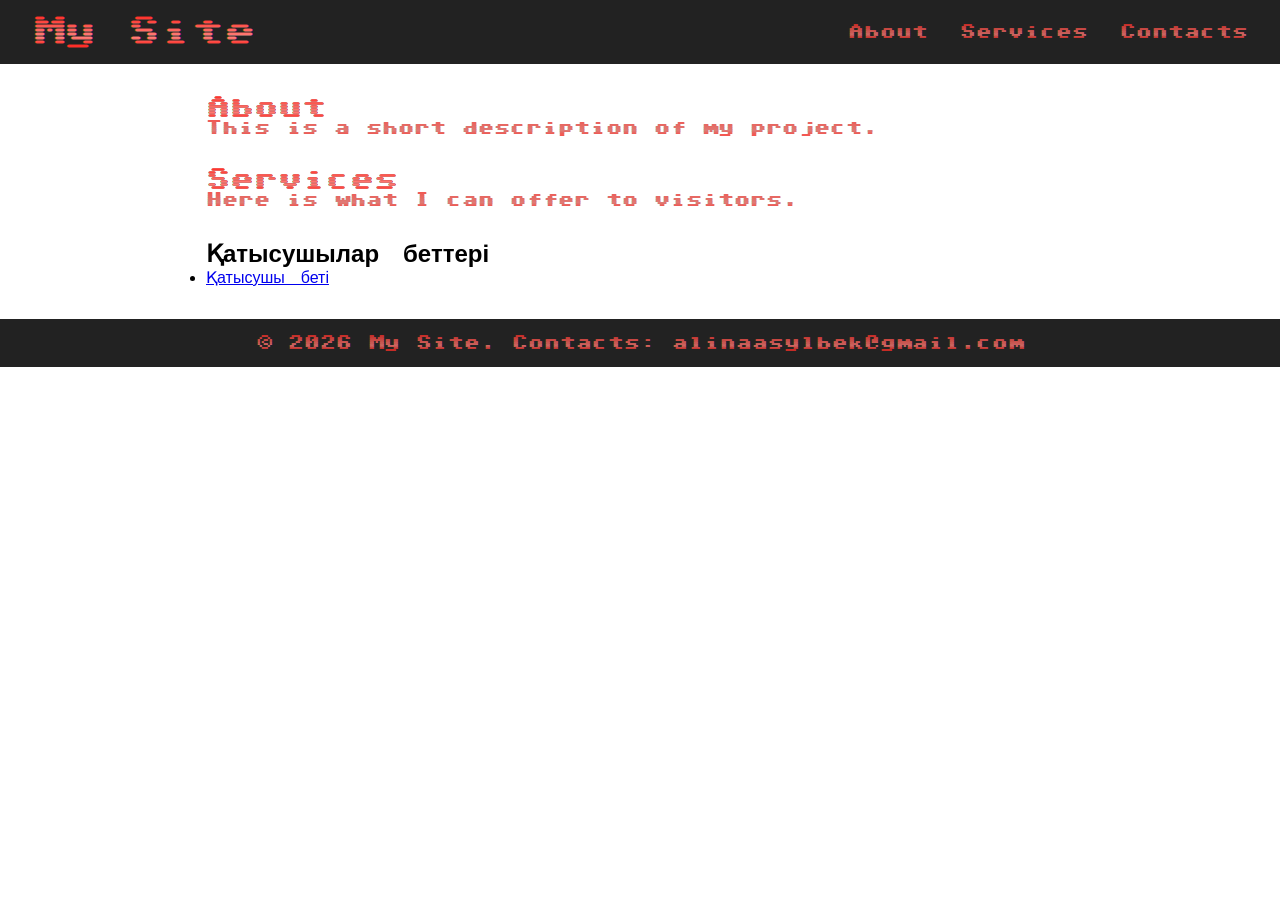
<file: index.html>
<!DOCTYPE html>
<html lang="ru">
<head>
  <meta charset="UTF-8">
  <meta name="viewport" content="width=device-width, initial-scale=1.0">
  <title>My Site</title>
  <link rel="preconnect" href="https://fonts.googleapis.com">
  <link rel="preconnect" href="https://fonts.gstatic.com" crossorigin>
  <link href="https://fonts.googleapis.com/css2?family=Sixtyfour+Convergence&display=swap" rel="stylesheet">
  <link rel="stylesheet" href="assets/css/style.css">
</head>
<body>
  <header class="header">
  <h1 class="header__title">My Site</h1>
  <nav class="header__nav">
    <a href="#about">About</a>
    <a href="#services">Services</a>
    <a href="#contacts">Contacts</a>
  </nav>
  </header>
  <main class="main">
  <section id="about">
    <h2>About</h2>
    <p>This is a short description of my project.</p>
  </section>
  <section id="services">
    <h2>Services</h2>
    <p>Here is what I can offer to visitors.</p>
  </section>
  <section>
    <h1>Қатысушылар беттері</h1>
    <ul>
        <li><a href="student1.html"> Қатысушы беті</a></li>
    </ul>
  </section>
  </main>
  <footer class="footer" id="contacts">
  <p>&copy; 2026 My Site. Contacts: alinaasylbek@gmail.com</p>
  </footer>
  <script src="assets/js/main.js"></script>
</body>
</html>
</file>
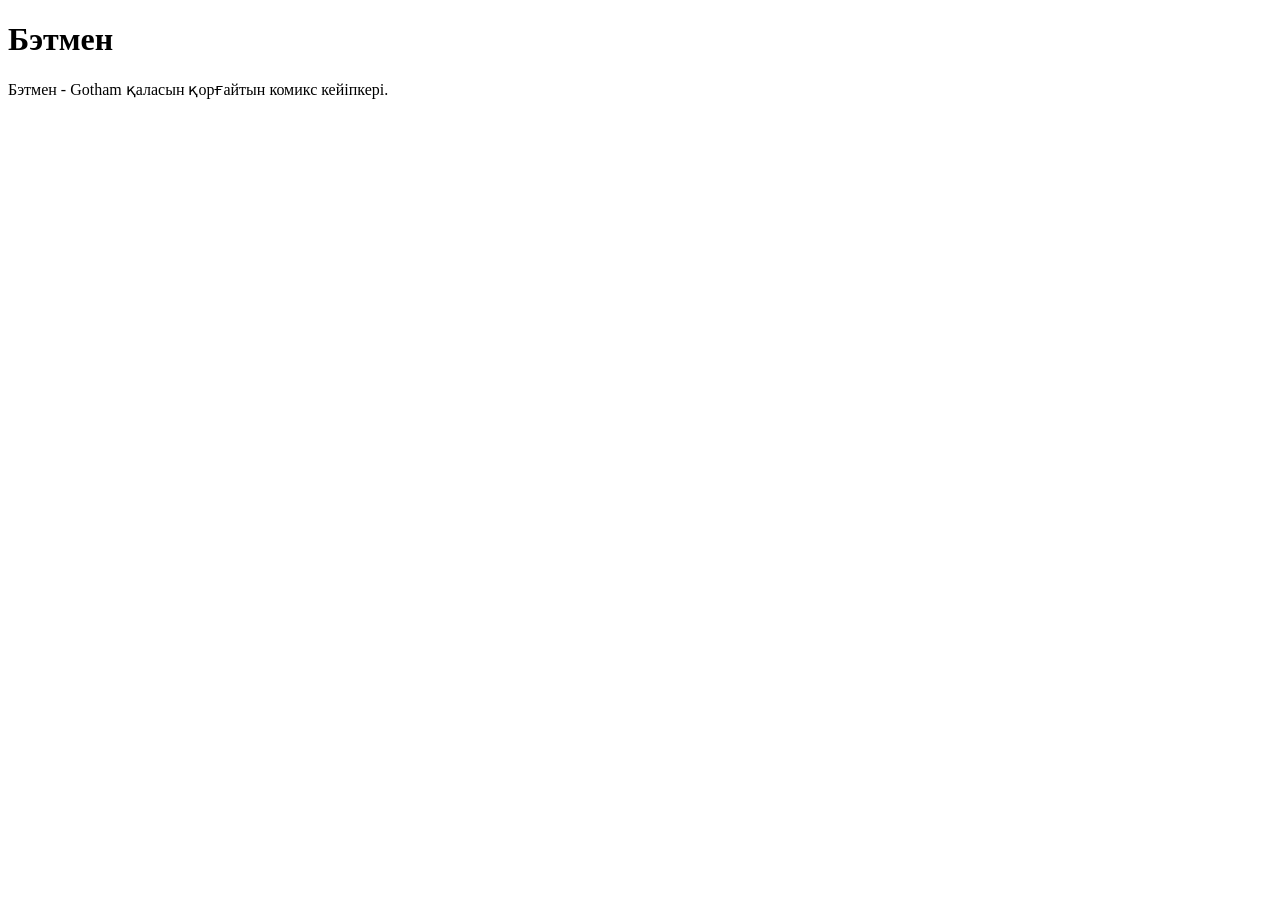
<file: asylbek-favorite-hero.html>
<!DOCTYPE html>
<html lang="kk">
<head>
    <meta charset="UTF-8">
    <title>Менің сүйікті кейіпкерім</title>
</head>
<body>
    <h1>Бэтмен</h1>
    <p>Бэтмен - Gotham қаласын қорғайтын комикс кейіпкері.</p>
</body>
</html>
</file>
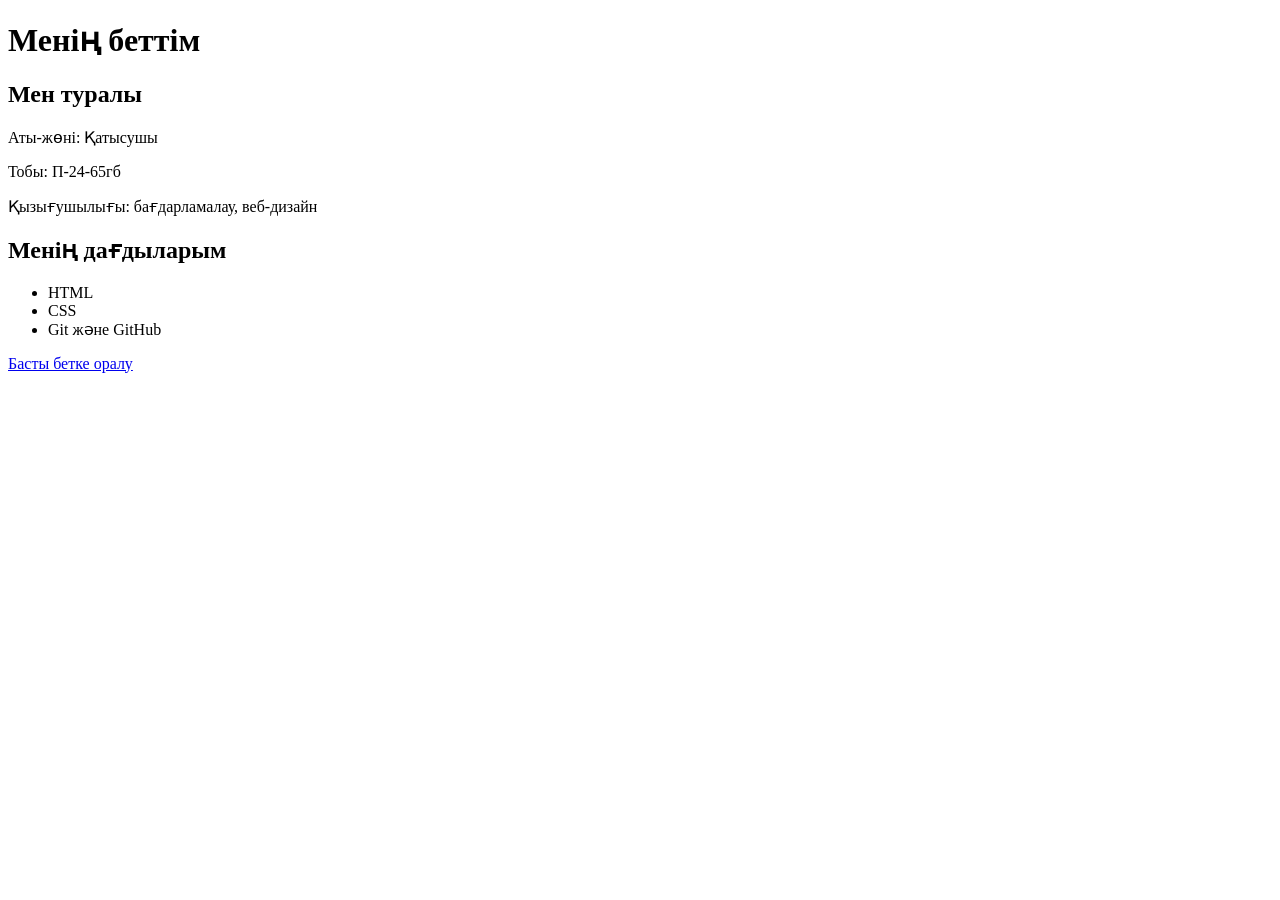
<file: student1.html>
<!DOCTYPE html>
<html lang="kk">
<head>
    <meta charset="UTF-8">
    <title>Қатысушы беті</title>
</head>
<body>
    <h1>Менің беттім</h1>

    <h2>Мен туралы</h2>
    <p>Аты-жөні: Қатысушы</p>
    <p>Тобы: П-24-65гб</p>
    <p>Қызығушылығы: бағдарламалау, веб-дизайн</p>

    <h2>Менің дағдыларым</h2>
    <ul>
        <li>HTML</li>
        <li>CSS</li>
        <li>Git және GitHub</li>
    </ul>

    <p><a href="index.html">Басты бетке оралу</a></p>
</body>
</html>
</file>
<file: assets/css/style.css>
:root {
    box-sizing: border-box;
    font-size: 16px;
}

* {
    padding: 0;
    margin: 0;
    box-sizing: inherit;
}

body {
    font-family: "Sixtyfour Convergence", sans-serif;
}

.header {
    display: flex;
    justify-content: space-between;
    align-items: center;
    padding: 1rem 2rem;
    background-color: #222;
    color: #fff;
}

.header__nav a {
    color: #fff;
    text-decoration: none;
    margin-left: 1rem;
}

.main {
    max-width: 900px;
    margin: 2rem auto;
    padding: 0 1rem;
}

.main section {
    margin-bottom: 2rem;
}

.footer {
    padding: 1rem 2rem;
    background-color: #222;
    color: #fff;
    text-align: center;
}
</file>
